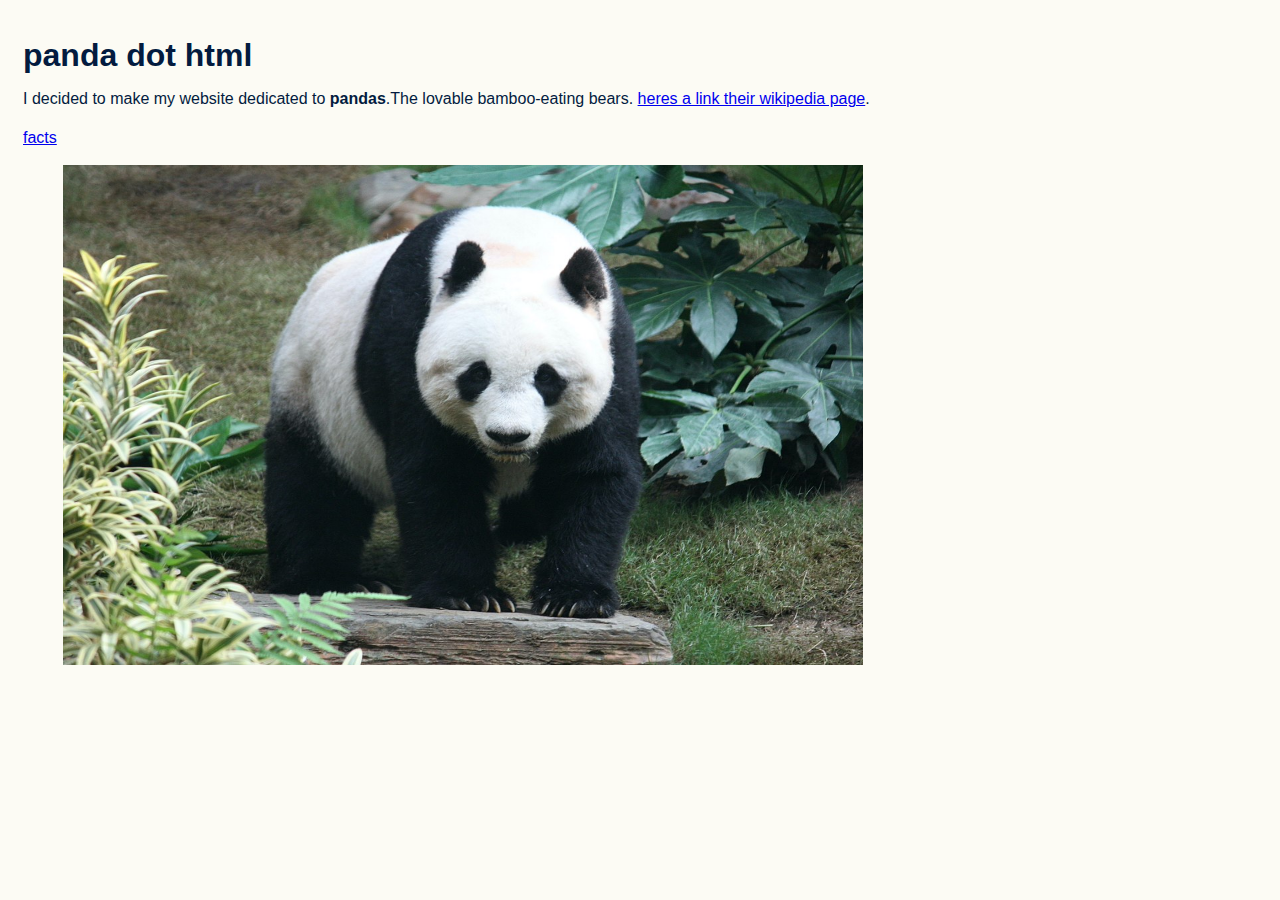
<file: docs/index.html>
<!DOCTYPE html>
<html xmlns="http://www.w3.org/1999/xhtml">
    <!-- Try opening this file on your local computer in a web browser (Firefox, Chrome, etc). 
     * On Windows, go to the browser and type control + o and browse to find this file to open it.
     * On Mac, go to the browser and type command + o and browse to find this file to open it. 
     Look for the text in the <title> element in the tab above the browser search bar. Do you see it? 
    -->
    <head>
        <!-- What's in the <head> element is a "meta" area not for display. 
            It holds important information about the website's contents.
            The text inside the <title> element does show in the top tab of a web browser. 
             The <head> is where we will include info about styling the site, too. -->
        <title>Starter HTML</title>
        <meta charset="UTF-8" />
        <meta name="viewport" content="width=device-width, initial-scale=1.0" />
        <!-- Here is a place where we can add a little styling code called CSS to this page. 
            I used it to apply a background color to the body element.
        -->
        <style>
            	
body {
      background-color: #fcfbf4; 
      color: #031B3F; 
      font-family: arial, helvetica, sans-serif; 
      padding:15px; 
      line-height:1.4em
      }
            }</style>
        
        
      






    </head>
    <body>
        <!-- CONTENT FOR DISPLAY. The <body> element holds the content we see in the display window on the web browser.-->
        <h1>panda dot html</h1>
        <p> I decided to make my website dedicated to <strong>pandas</strong>.The lovable bamboo-eating bears.
            <a href="https://en.wikipedia.org/wiki/Giant_panda"> heres a link their wikipedia page</a>.</p>
        <nav>
            
            <a href="facts.html">facts</a> 
            
            
        </nav>
        <figure>
            <img src="images/panda.JPG" width="800" 
                height="500"/>
            
        </figure>
        
    </body>
</html>
</file>
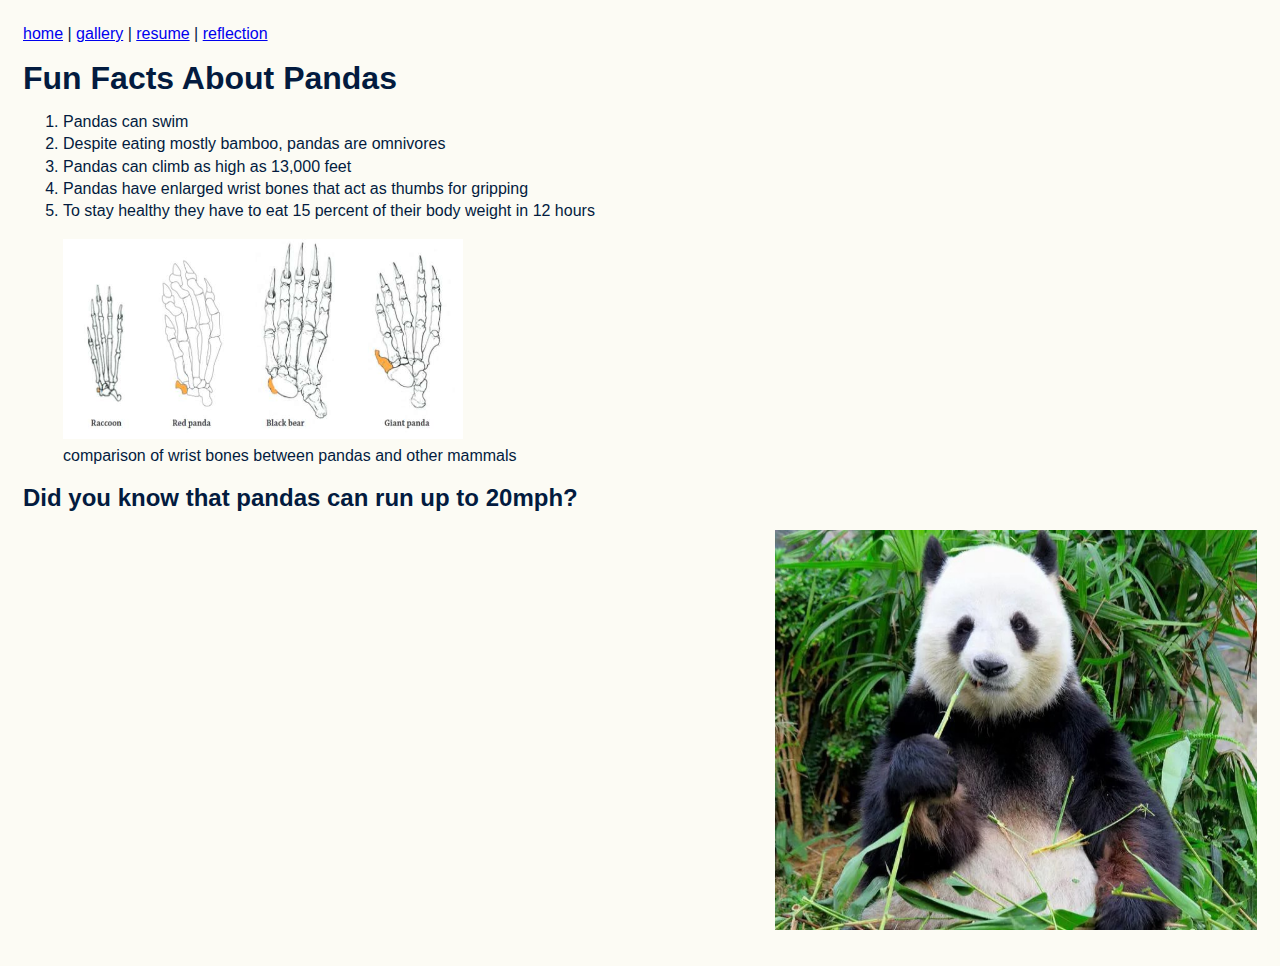
<file: docs/facts.html>
<!DOCTYPE html>
<html xmlns="http://www.w3.org/1999/xhtml">
    <head>
        <title>facts</title>
        <meta charset="UTF-8" />
        <meta name="viewport" content="width=device-width, initial-scale=1.0" />
        <link rel="stylesheet" type="text/css" href="style.css" />
 </head>
    
    <body>
        
        <nav>
            <a href="index.html">home</a> | <a href="gallery.html">gallery</a> | <a
                href="resume.html">resume</a> | <a href="reflection.html">reflection</a>
        </nav>
        <h1>Fun Facts About Pandas</h1>
        <ol type="1">
            <li>Pandas can swim </li>
            <li>Despite eating mostly bamboo, pandas are omnivores</li>
            <li>Pandas can climb as high as 13,000 feet</li>
            <li>Pandas have enlarged wrist bones that act as thumbs for gripping</li>
            <li>To stay healthy they have to eat 15 percent of their body weight in 12 hours</li>
        </ol>
        
        <figure>
            <img src="images/thumb.jpg" width="400" 
                height="200"/>
            <figcaption>comparison of wrist bones between pandas and other mammals</figcaption>
        </figure>
        <h2>Did you know that pandas can run up to 20mph?</h2>
        <marquee scrollamount="60" direct="right">
            <img src="images/bamboo.jpeg" height="400" width="500"></img>
            
        </marquee>
        
        
        
    </body>
</html>
</file>
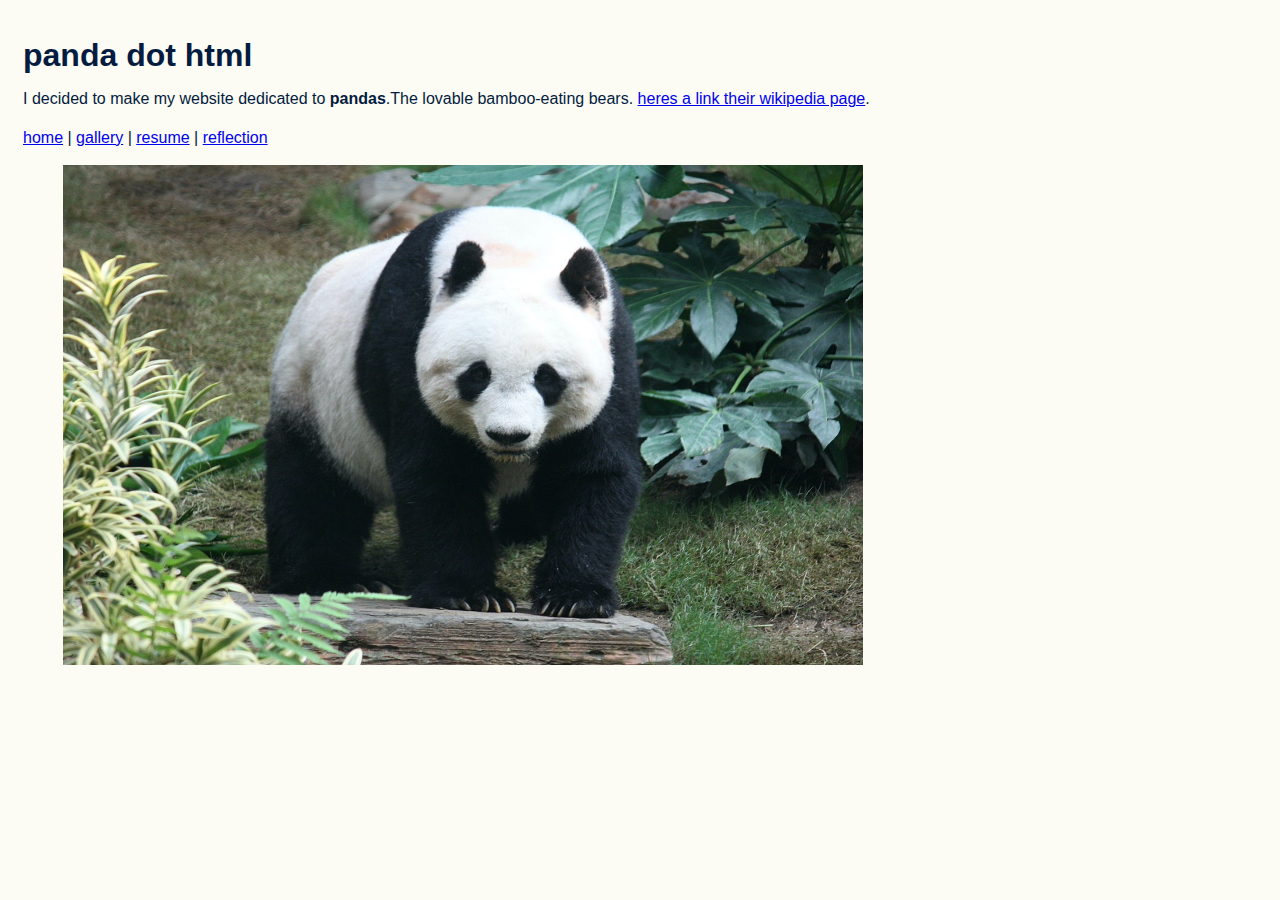
<file: docs/gallery.html>
<!DOCTYPE html>
<html xmlns="http://www.w3.org/1999/xhtml">

    <head>

        <title>Starter HTML</title>

        <meta charset="UTF-8" />
        <meta name="viewport" content="width=device-width, initial-scale=1.0" />


        <link rel="stylesheet" type="text/css" href="style.css" />

    </head>
    <body>
        <h1>panda dot html</h1>
        <p> I decided to make my website dedicated to <strong>pandas</strong>.The lovable
            bamboo-eating bears. <a href="https://en.wikipedia.org/wiki/Giant_panda"> heres a link
                their wikipedia page</a>.</p>
        <nav>
            <a href="index.html">home</a> | <a href="gallery.html">gallery</a> | <a
                href="resume.html">resume</a> | <a href="reflection.html">reflection</a>
        </nav>
        <figure>
            <img src="images/panda.JPG" width="800" height="500" />
        </figure>
    </body>
</html>
</file>
<file: docs/style.css>
body {
      background-color: #fcfbf4; 
      color: #031B3F; 
      font-family: arial, helvetica, sans-serif; 
      padding:15px; 
      line-height:1.4em
      }
</file>
